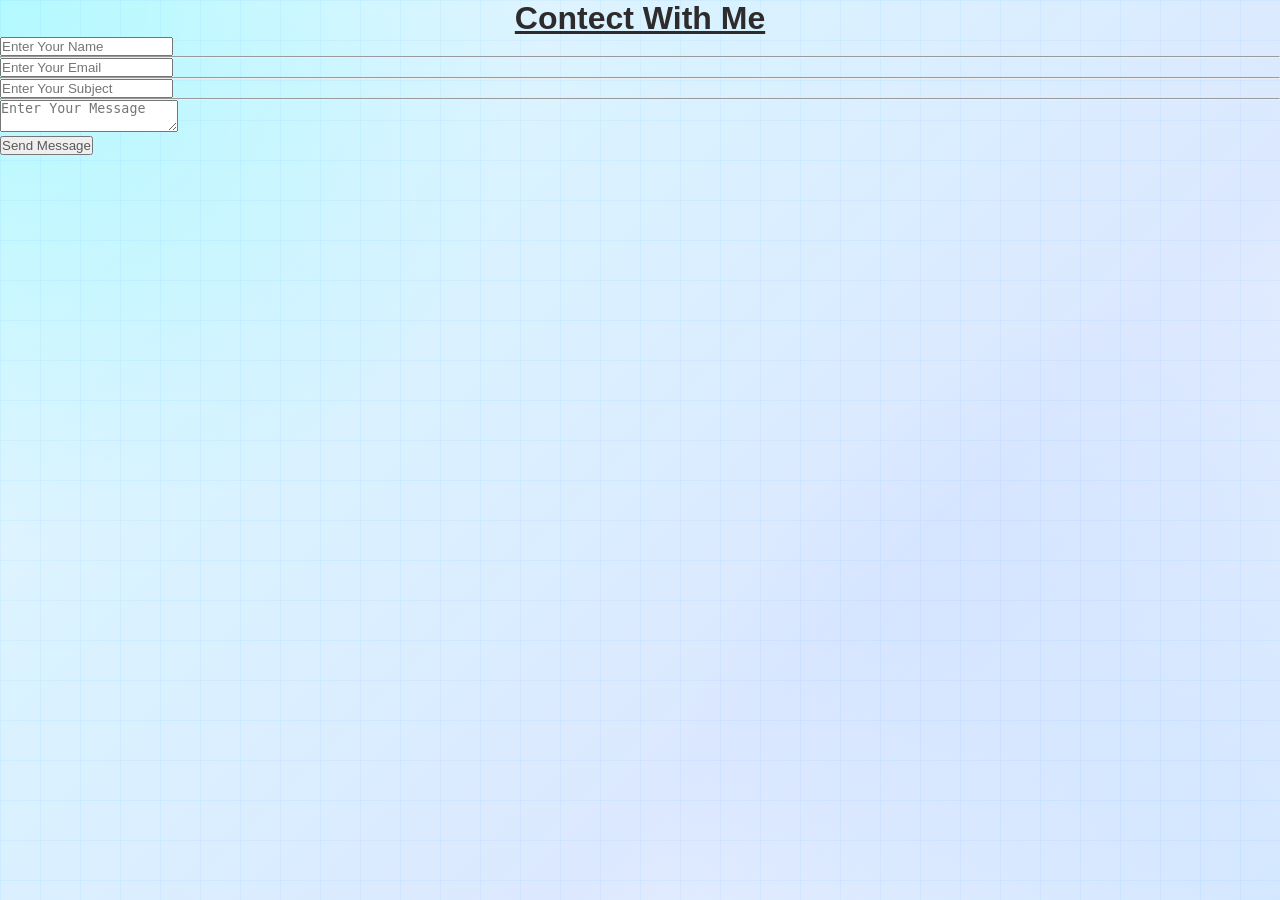
<file: contact.html>
<!DOCTYPE html>
<html lang="en">
<head>
    <meta charset="UTF-8">
    <meta name="viewport" content="width=device-width, initial-scale=1.0">
    <title>Contect With Me</title>
    <link rel="stylesheet" href="style.css">
</head>
<body>
    <h1>Contect With Me </h1>
    <form action="/action.php"> 
        <input type="text" name="name" placeholder="Enter Your Name" required>  
        <br>  
        <hr>
        <input type="email" name="Mail" placeholder="Enter Your Email" required>  
        <br>
        <hr>
        <input type="text" name="subject" placeholder="Enter Your Subject" required>
        <br>
        <hr>
        <textarea name="message" placeholder="Enter Your Message" required></textarea>
    </form>
    <button type="Send Message">Send Message</button>
</body>
</html>
</file>
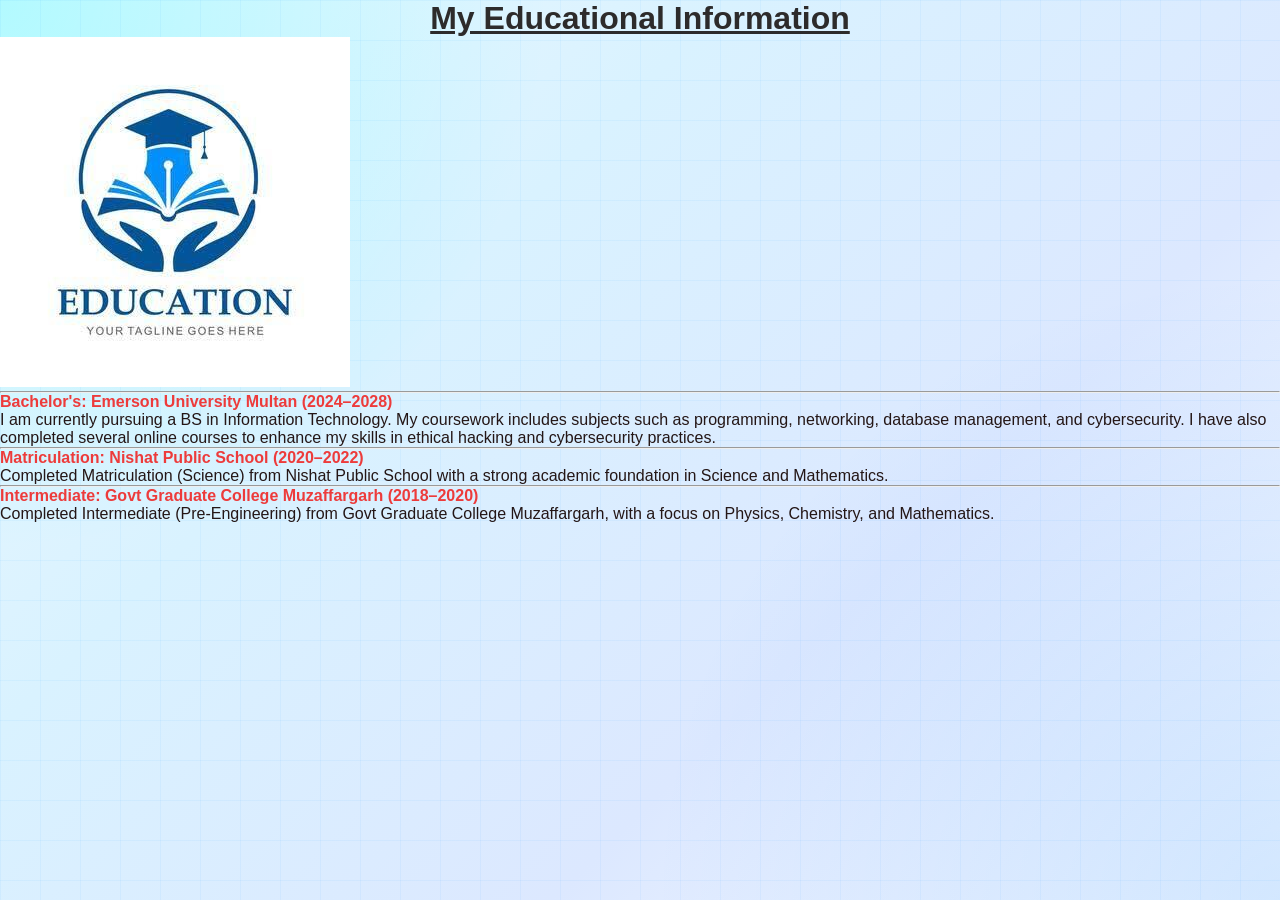
<file: education.html>
<!DOCTYPE html>
<html lang="en">
<head>
    <meta charset="UTF-8">
    <meta name="viewport" content="width=device-width, initial-scale=1.0">
    <title>Education</title>
    <link rel="stylesheet" href="style.css">
</head>
<body>
    <header>
    <h1>My Educational Information</h1>
    </header>
    <img src="uploads/education.jpg" alt="my logo">
<hr>
<main>
    <ol>
        <li>
            <b>Bachelor's: Emerson University Multan (2024–2028)</b>
            <p>
                I am currently pursuing a BS in Information Technology. My coursework includes subjects such as programming, networking, database management, and cybersecurity. I have also completed several online courses to enhance my skills in ethical hacking and cybersecurity practices.
            </p>
        </li>
        <hr>
        <li>
            <b>Matriculation: Nishat Public School (2020–2022)</b>
            <p>
                Completed Matriculation (Science) from Nishat Public School with a strong academic foundation in Science and Mathematics.
            </p>
        </li>
        <hr>
        <li>
            <b>Intermediate: Govt Graduate College Muzaffargarh (2018–2020)</b>
            <p>
                Completed Intermediate (Pre-Engineering) from Govt Graduate College Muzaffargarh, with a focus on Physics, Chemistry, and Mathematics.
            </p>
        </li>
    </ol>
</main>
</body>
</html>
</file>
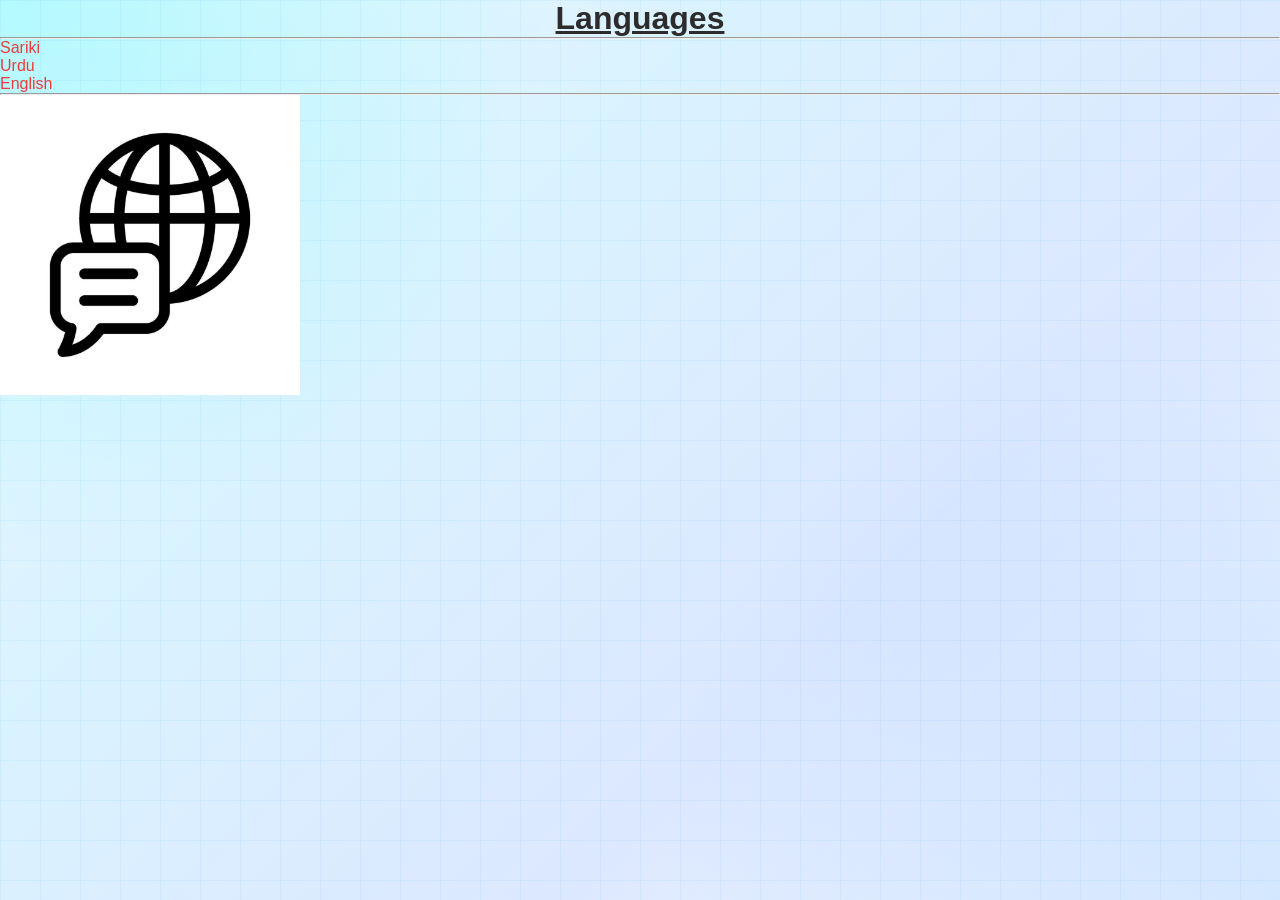
<file: language.html>
<!DOCTYPE html>
<html lang="en">
<head>
    <meta charset="UTF-8">
    <meta name="viewport" content="width=device-width, initial-scale=1.0">
    <title>Languages </title>
    <link rel="stylesheet" href="style.css">
</head>
<body>
    <h1>Languages</h1>
    <hr>
    <p>
        <ol> 
      <li>Sariki</li>  
      <li>Urdu</li>
      <li>English</li>
        </ol>
    </p>
    <hr>
    <img src="uploads/language.jpg" alt="my logo" length="300" width="300">
</body>
</html>
</file>
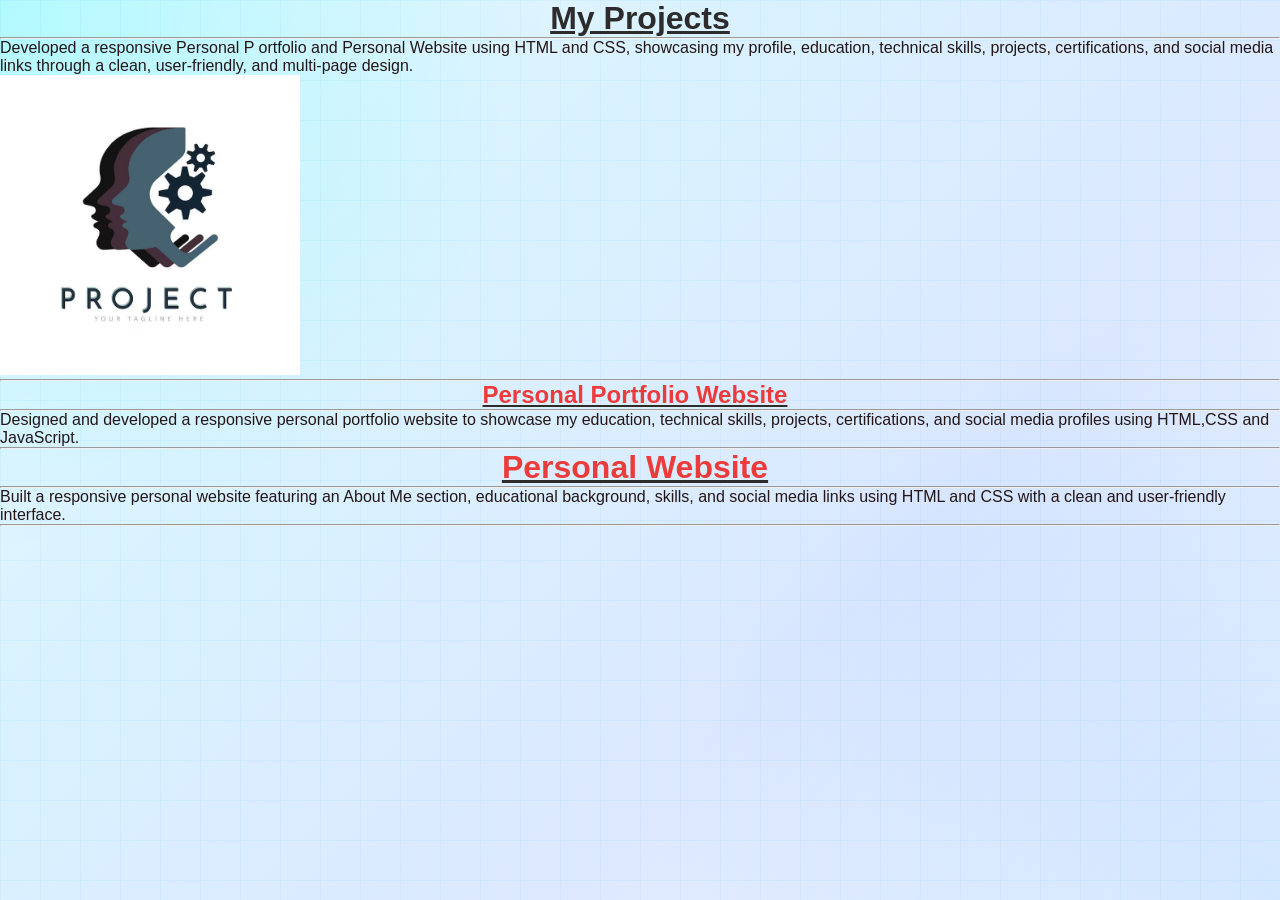
<file: project.html>
<!DOCTYPE html>
<html lang="en">
<head>
    <meta charset="UTF-8">
    <meta name="viewport" content="width=device-width, initial-scale=1.0">
    <title>My Projects</title>
    <link rel="stylesheet" href="style.css">
</head>
<body>
    <header>
        <h1>My Projects</h1>
        </header>
        <hr>
        <main> 
            <section>
        <p> Developed a responsive Personal P
            ortfolio and Personal Website using 
            HTML and CSS, showcasing my 
            profile, education, technical 
            skills, projects, certifications,
             and social media links through a
              clean, user-friendly, and multi-page design.</p>
<img src="uploads/project.jpg" alt="my logo" length="300" width="300">
        </section>
    </main>
    </section>
        <hr>
        <main> 
            <article>
            <h1>
    <a href="https://muhammadahmad.site.je/" target="_blank">
        Personal Portfolio Website
    </a>
</h1>
                <hr>
            <p> Designed and developed a responsive personal portfolio website to showcase my education, technical skills, projects, certifications, and social media profiles using HTML,CSS and JavaScript.</p>
        <hr>
        </article> 
        <h1>
        <a href="https://vertox.site.je/?i=1" target="_top"> Personal Website</a>
        </h1>
        <hr>
        <article> 
        <p> Built a responsive personal website featuring an About Me section, educational background, skills, and social media links using HTML and CSS with a clean and user-friendly interface.</p>
   </article>
        <hr>
    </main>
</body>
</html>
</file>
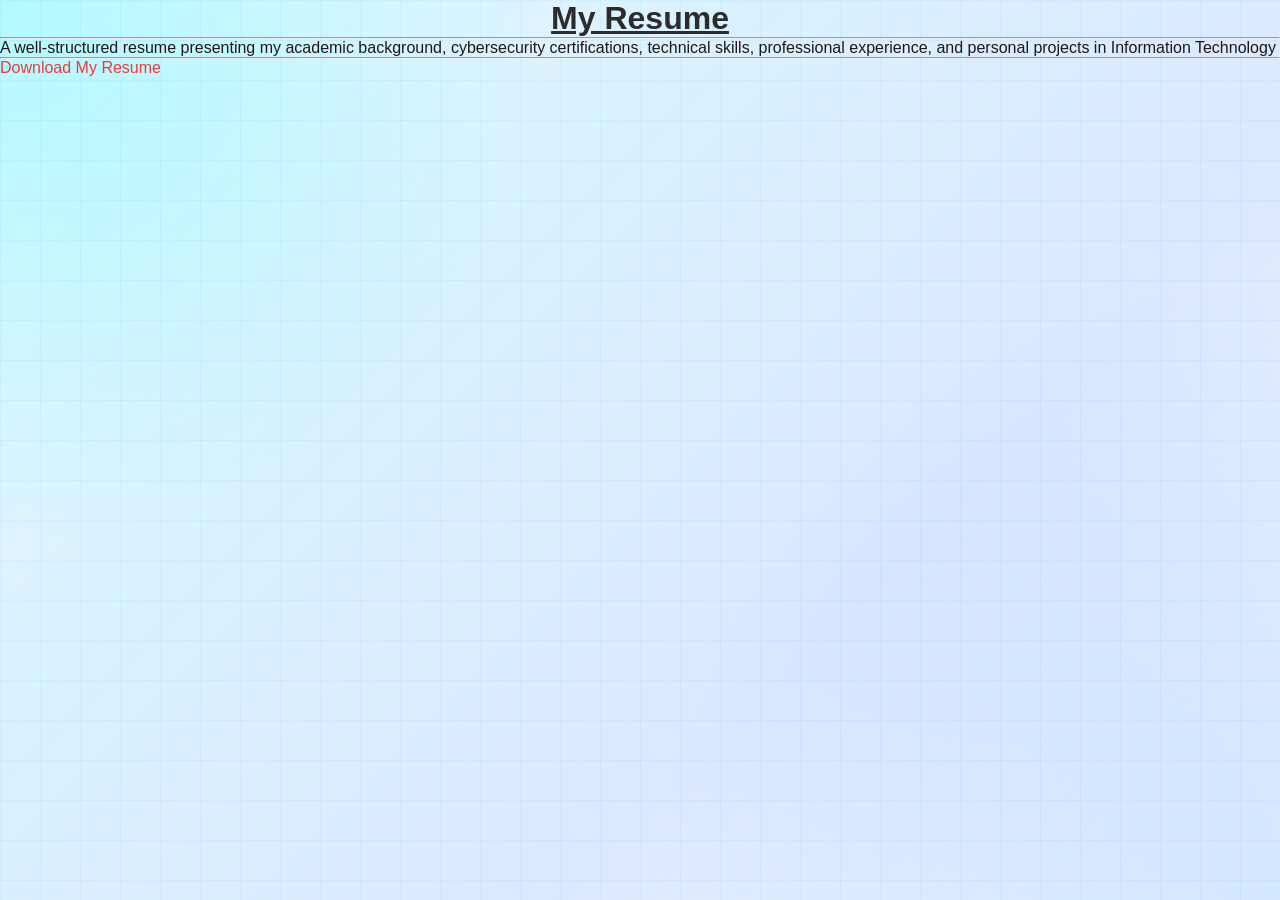
<file: resume.html>
<!DOCTYPE html>
<html lang="en">
<head>
    <meta charset="UTF-8">
    <meta name="viewport" content="width=device-width, initial-scale=1.0">
    <title>My Resume</title>
    <link rel="stylesheet" href="style.css">
</head>
<body>
    <header>
        <h1>My Resume</h1>
        <hr>
    
    </header>
    <main>
       <article>
        <p> A well-structured resume presenting
             my academic background,
              cybersecurity certifications, 
              technical skills, professional experience,
               and personal projects in 
               Information Technology</p>
        <hr>
       </article>
       <aside>
        <a href="/uploads/My cv.pdf" download="My cv.pdf">Download My Resume</a>
       </aside>
    </main>
</body>
</html>
</file>
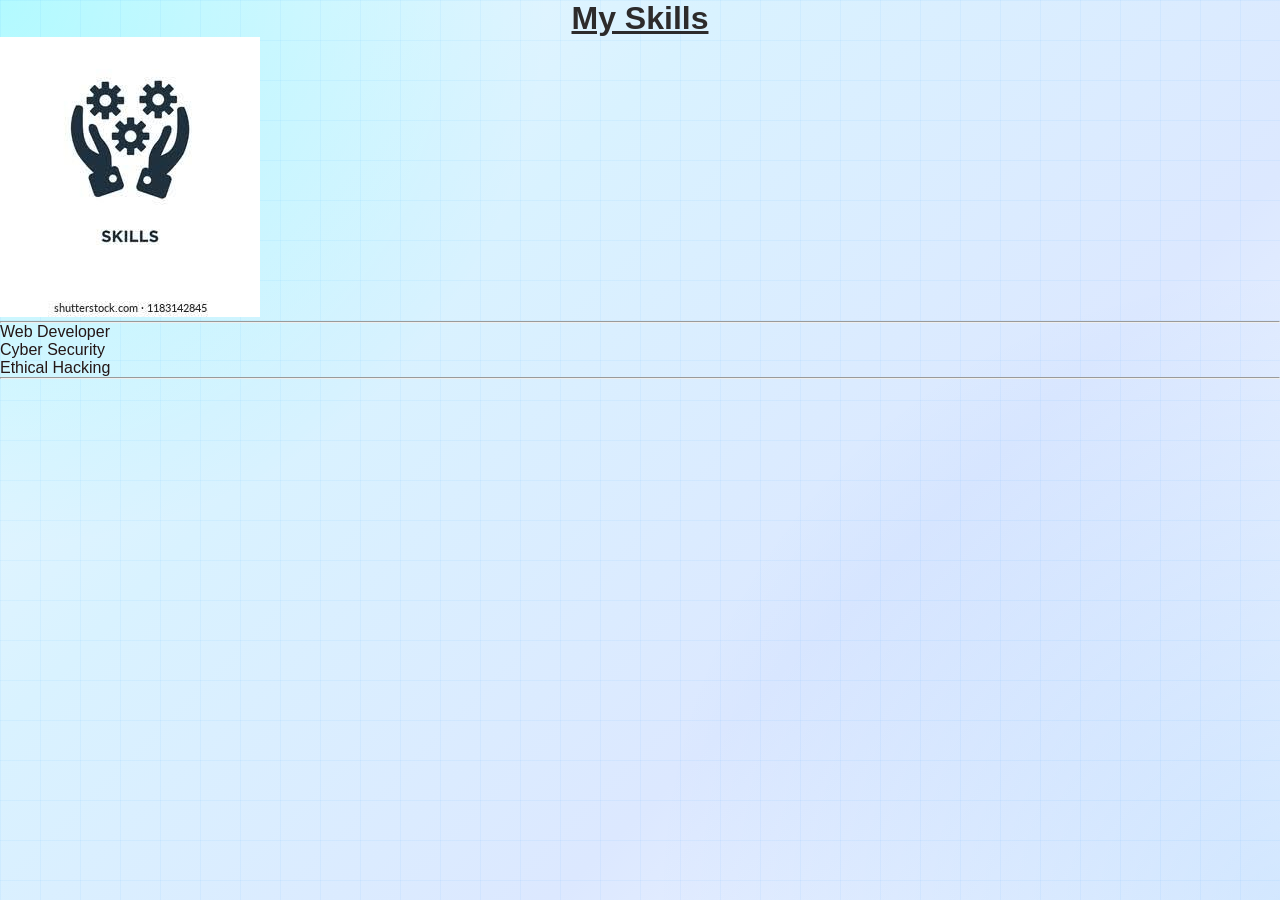
<file: skill.html>
<!DOCTYPE html>
<html lang="en">
<head>
    <meta charset="UTF-8">
    <meta name="viewport" content="width=device-width, initial-scale=1.0">
    <title>My Skills</title>
    <link rel="stylesheet" href="style.css">
</head>
<body>
    <h1>My Skills</h1>
    <img src="uploads/skills.jpg" alt="my skills">
    <hr>
    <ol>
       
     <li> <p>Web Developer</p></li>
    <li> <p>Cyber Security</p> </li>
    <li> <p>Ethical Hacking</p></li>
    </ol>
    <hr>
</body>
</html>
</file>
<file: style.css>
h1 {
    color: #2d2b2b;
}
h2 {
    color: #2d2b2b;
}
button {
    color:rgb(90, 90, 90)
}
p {
    color:rgb(36, 22, 22)
}
body{
    margin:0;
    padding:0;
    min-height:100vh;
    font-family:Arial,sans-serif;

    background:
    linear-gradient(rgba(0,140,255,0.05) 1px, transparent 1px),
    linear-gradient(90deg, rgba(0,140,255,0.05) 1px, transparent 1px),
    radial-gradient(circle at top left, rgba(0,255,255,0.25), transparent 35%),
    radial-gradient(circle at bottom right, rgba(0,120,255,0.15), transparent 40%),
    linear-gradient(135deg,#eef9ff,#d9f2ff,#dce8ff,#f8fbff);

    background-size:40px 40px,40px 40px,auto,auto,auto;
}
h1, h2{ 
    text-align: center;
    text-decoration: underline;
}
a { 
    text-decoration: none;
}
#one {
    align-content: center;
}
 * {
    padding: 0;
    margin: 0;
    color: rgb(237, 59, 59)
 }
 #navbar {
    height: 50px;
    background-color: #333;
 }
 #logo {
    font-size: 24px;
    font-weight: bold;
    color: rgb(255, 34, 9);
    padding: 10px;
 }
 a {
   margin-right: 10px;
 }
</file>
